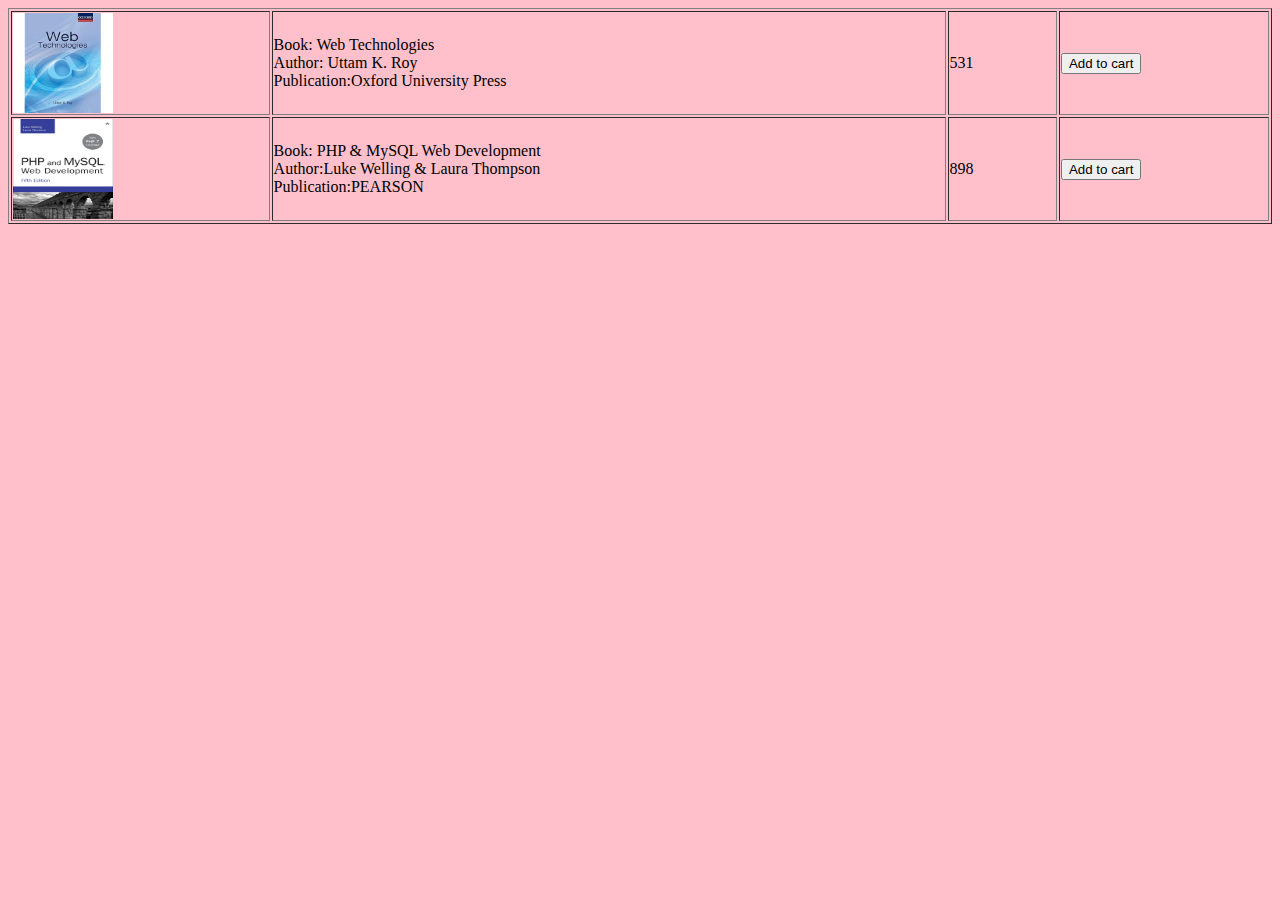
<file: catalogue.html>
<html>
    <head>
    <title> Catalogue </title>
    </head>
    <body bgcolor="pink">
    <form action="order.html">
    <table border="1" width="100%">
    <tr>
    <td>
    <img src="R.jpeg" width=100 height=100/>
    </td>
    <td> Book: Web Technologies <br> Author: Uttam K. Roy <br> Publication:Oxford
    University Press</td> <td>531 &nbsp;&nbsp;&nbsp;</td>
    <td> <input type="submit" value="Add to cart"/></td> </tr>
    <tr>
    <td> <img src="php.jpeg" width=100 height=100/></td>
    <td> Book: PHP & MySQL Web Development <br> Author:Luke Welling & Laura
    Thompson <br> Publication:PEARSON</td> <td> 898 &nbsp;&nbsp;&nbsp; </td>
    <td> <input type="submit" value="Add to cart"/></td> </tr>
    </table> </form>
    </body> </html>
</file>
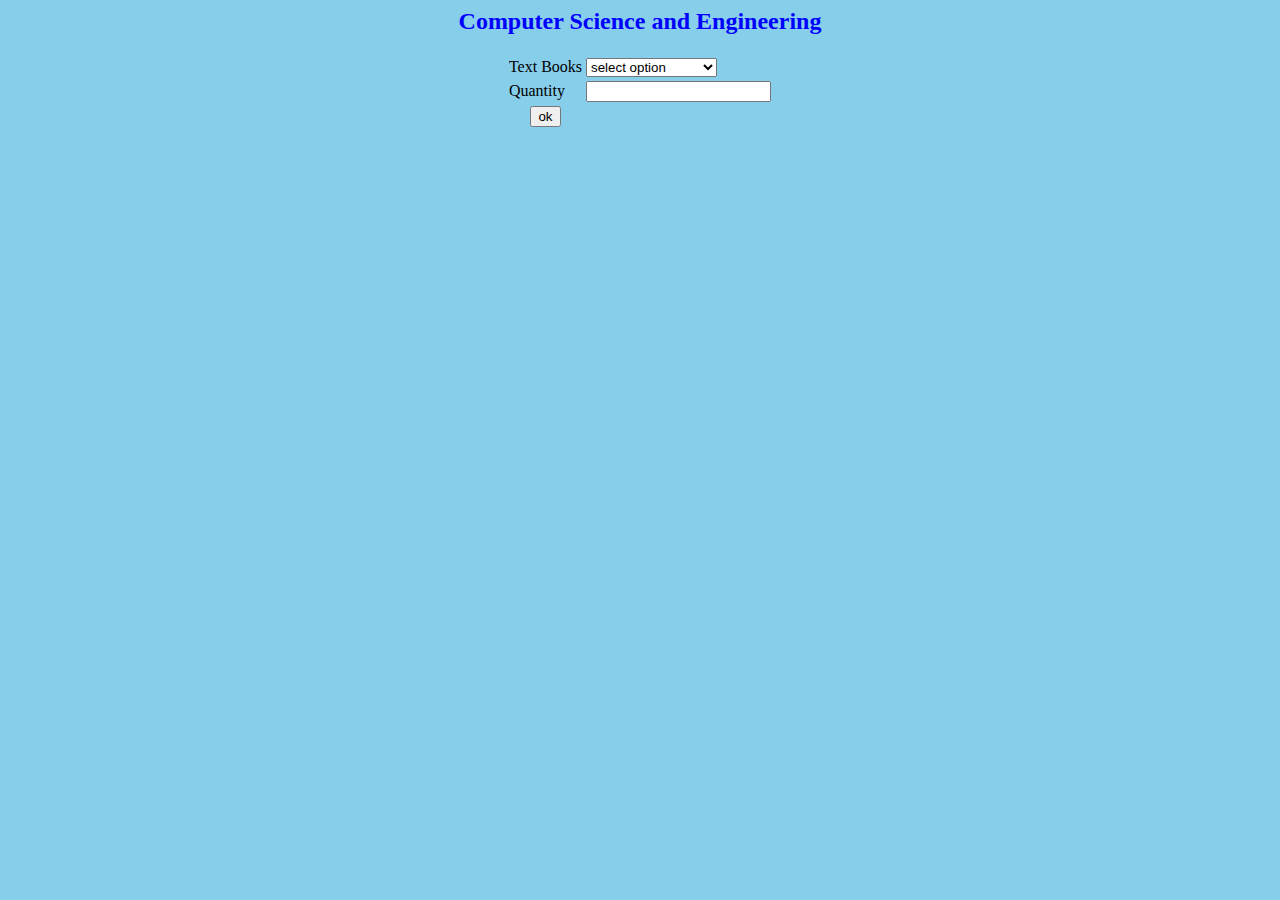
<file: cse.html>
<html>
<head>
<title>CSE</title>
<style>
     
    body{
        background-color:skyblue;
         
    }
    h2{
        color:blue;
    }
</style>
</head>
<body >
<h2 align="center">Computer Science and Engineering</h2>
<form method="post">
 <table align="center">
 <tr>
    <td>
        Text Books
    </td>
    <td>
        <select>
            <option>select option</option>
            <option>Web Technologies</option>
            <option>Coding Skill</option>
            <option>Math</option>
        </select>
    </td>
 </tr>
 
 
 <tr><td>Quantity</td><td><input type="number" name="number"></td></tr>
 <tr align="center"><td><input type="submit" value="ok"></td><td>
</table>
 </form>
</body>
</html>
</file>
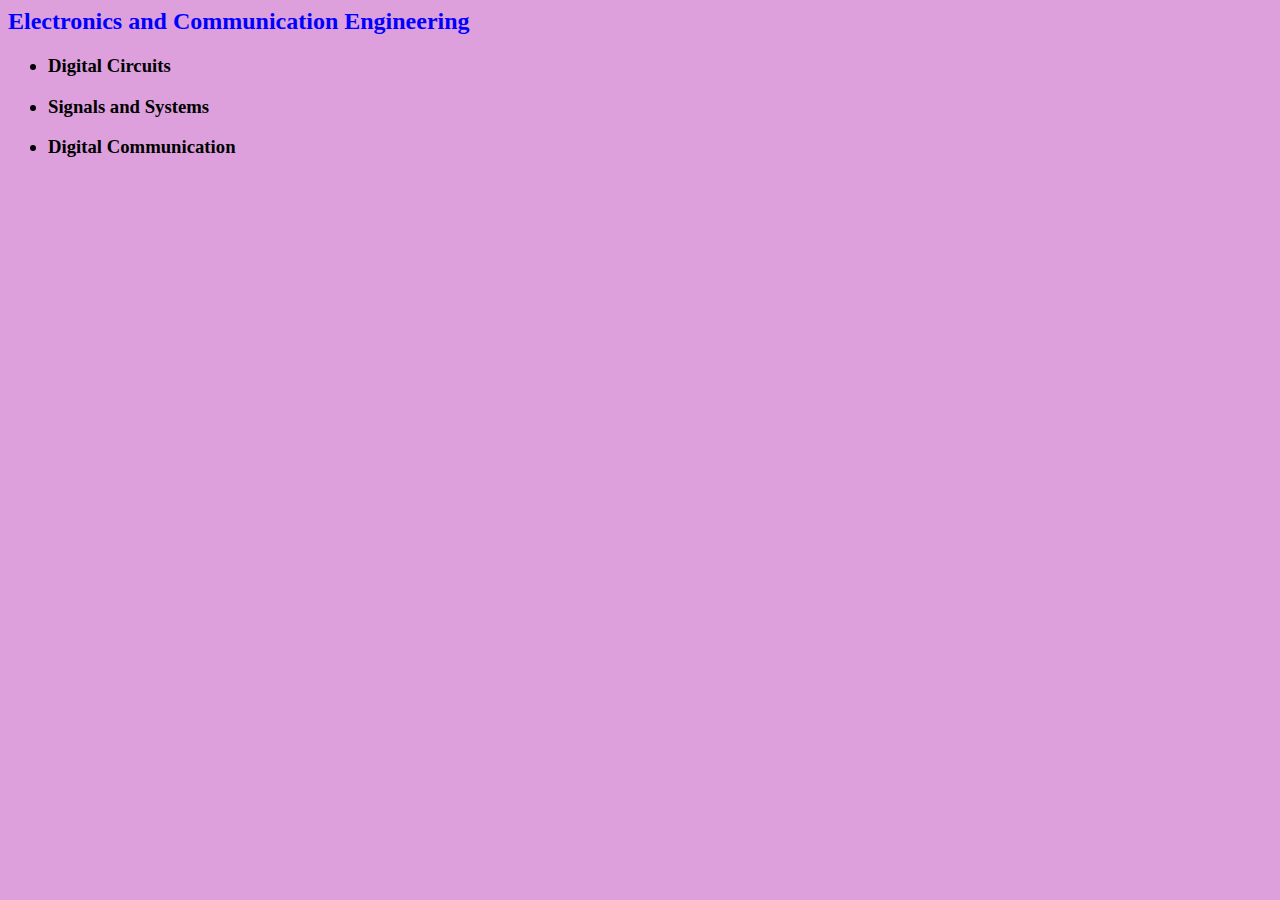
<file: ece.html>
<html>
    <head>
        <title>ECE</title>
        <style>
            body{
                background-color:plum;
                 
                 
                 
            }
            
            h2{
                color:blue;
            }
        </style>
    </head>
    <body>
        <h2 align="left">Electronics and Communication Engineering</h2>
        
            <ul type="disc">
                   <h3><li>Digital Circuits</li></h3>
                   <h3><li> Signals and Systems</li></h3>
                   <h3><li>Digital Communication</li></h3>
                 
            </ul>
        </form>
    </body>
</html>
</file>
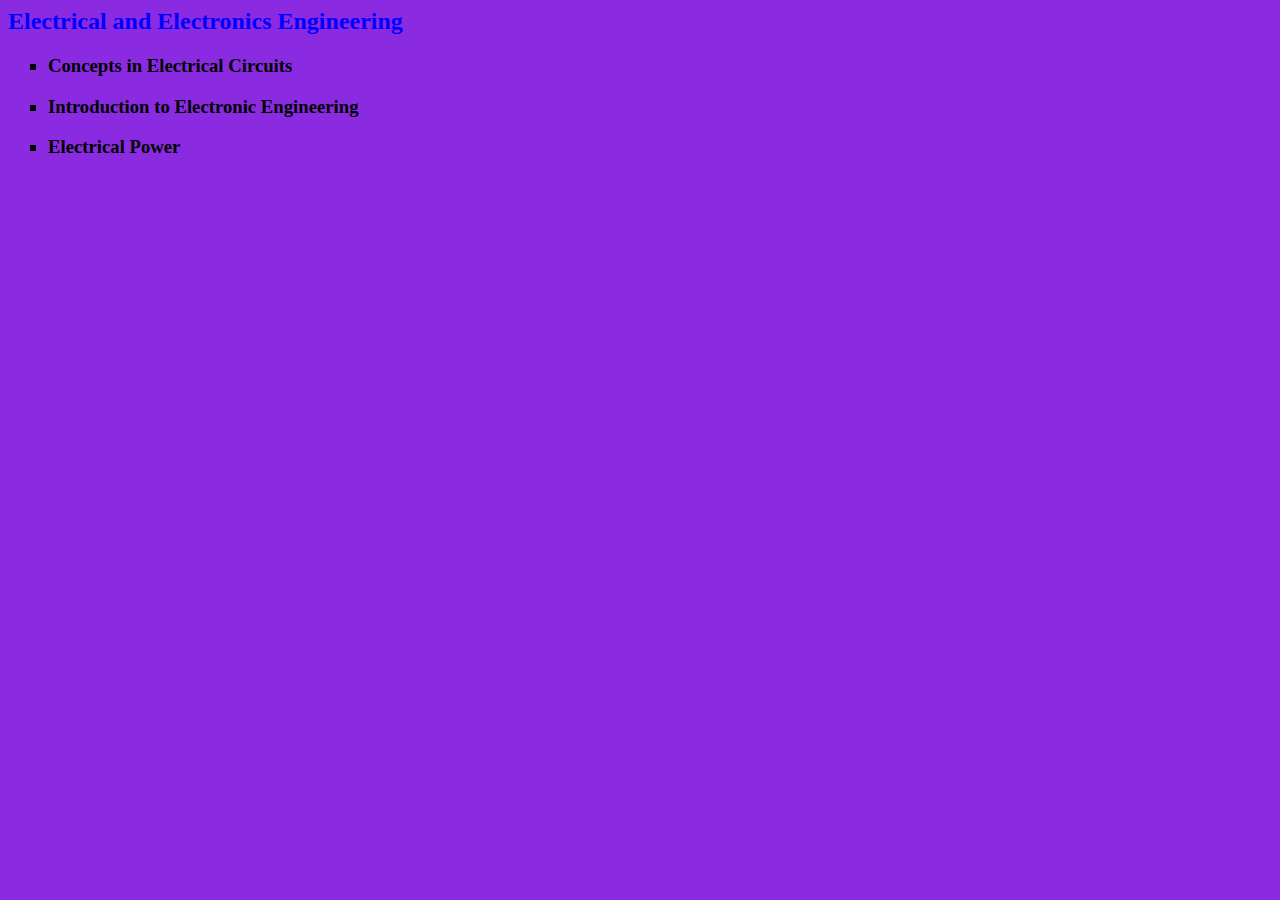
<file: eee.html>
<html>
    <head>
        <title>EEE</title>
        <style>
            body{
                background-color:blueviolet;
            }
            h2{
                color:blue;
            }
        </style>
    </head>
    <body>
        <h2 align="left">Electrical and Electronics Engineering</h2>
         <ul type="square">
            
                   <h3> <li>Concepts in Electrical Circuits</li></h3>
                 
                  <h3><li> Introduction to Electronic Engineering</li><h3>
                 
                   <h3><li>Electrical Power</li></h3>
                 
            </ul>
        </form>
    </body>
</html>
</file>
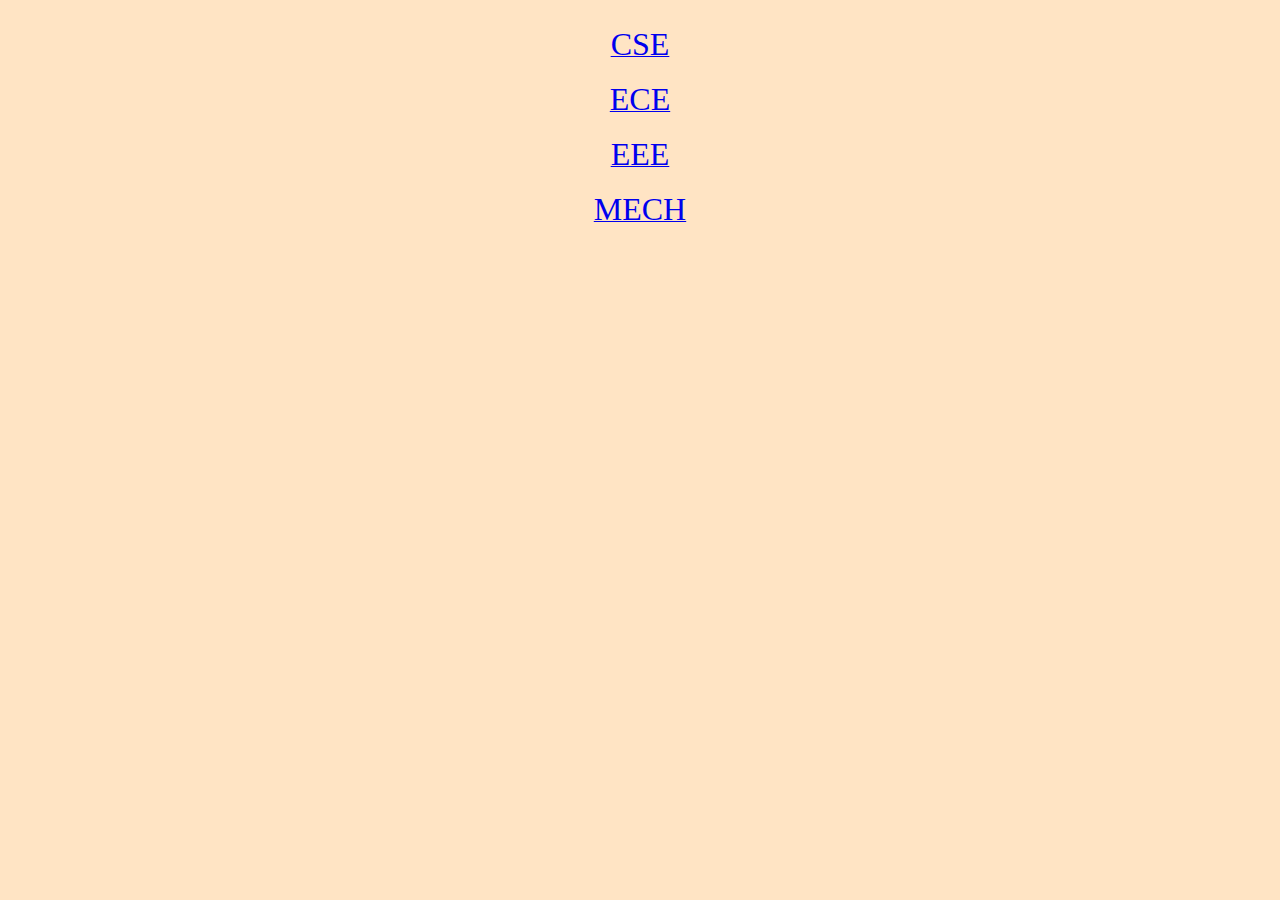
<file: left.html>
<html>
<body align="center" bgcolor="bisque"> <br>
<a href="cse.html" target="rightframe"><font size="6">CSE</font></a><br><br>
<a href="ece.html" target="rightframe"><font size="6">ECE</font></a><br><br>
<a href="eee.html" target="rightframe"><font size="6">EEE</font></a><br><br>
<a href="mech.html" target="rightframe"><font size="6">MECH</font></a><br>
</body>
</html>
</file>
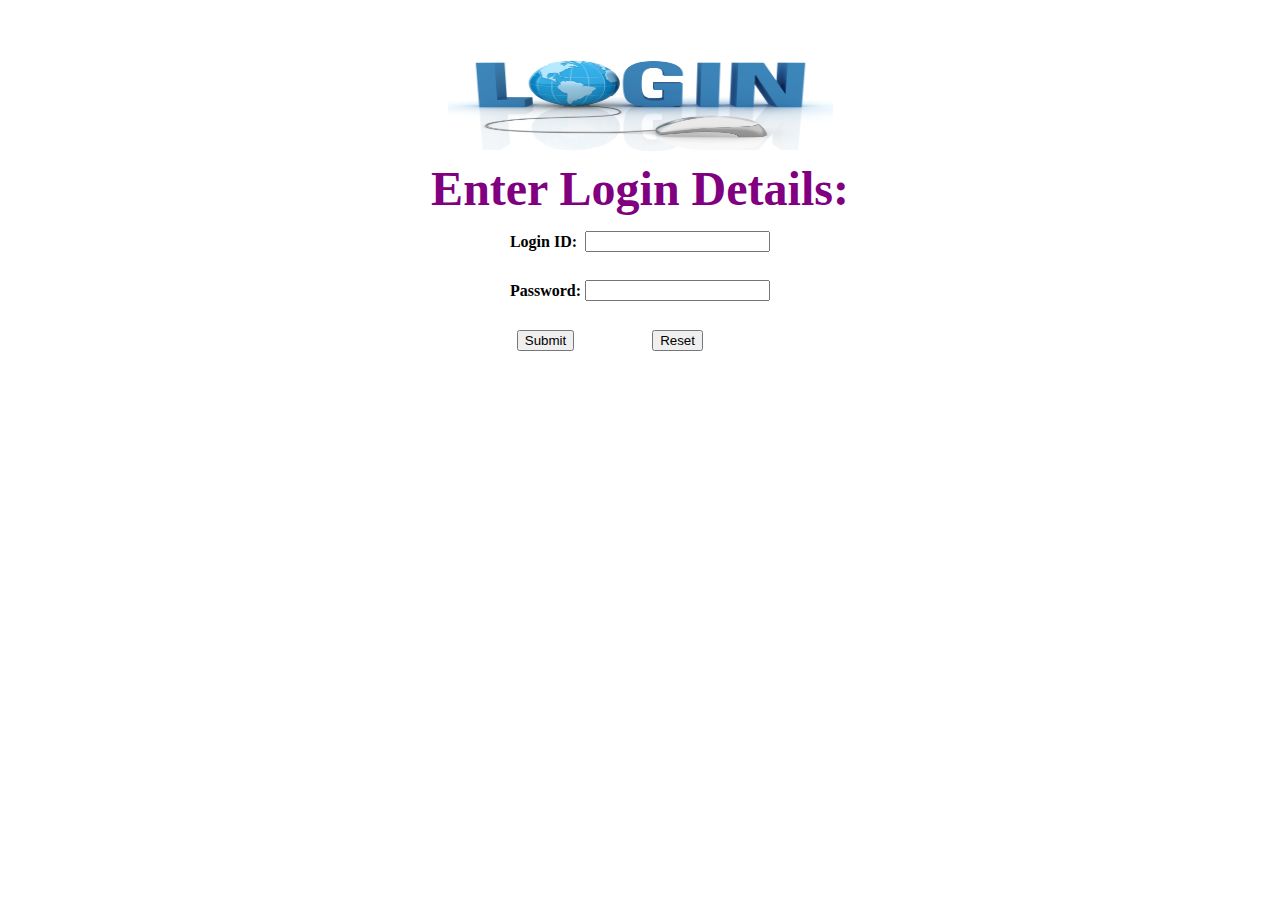
<file: login.html>
<html>
    <body bg color="pink">
    <basefont face="Cambria" size="4"> <br>
    <center>
    <img src="login.jpeg" width="385" height="135" /><br />
    <font face="Brush Script MT" size="7" color="purple">
    <b>Enter Login Details:</b>
    </font>
    </center>
    <form name="f1" method="post" action="right.html">
    <table align="center" width="100" height="150" cellspacing=”15”>
    <tr><td><b>Login ID:</b></td>
    <td><input type="text" name="t1"></td>
    </tr>
    <tr>
    <td><b>Password:</b></td>
    <td><input type="password" name="t2"></td>
    </tr>
    <tr align="center">
    <td><input type="submit" name="b1" value="Submit"></td>
    <td><input type="reset" name="b2" value="Reset"></td>
    </tr>
    </table> </form> </basefont> </body> </html>
</file>
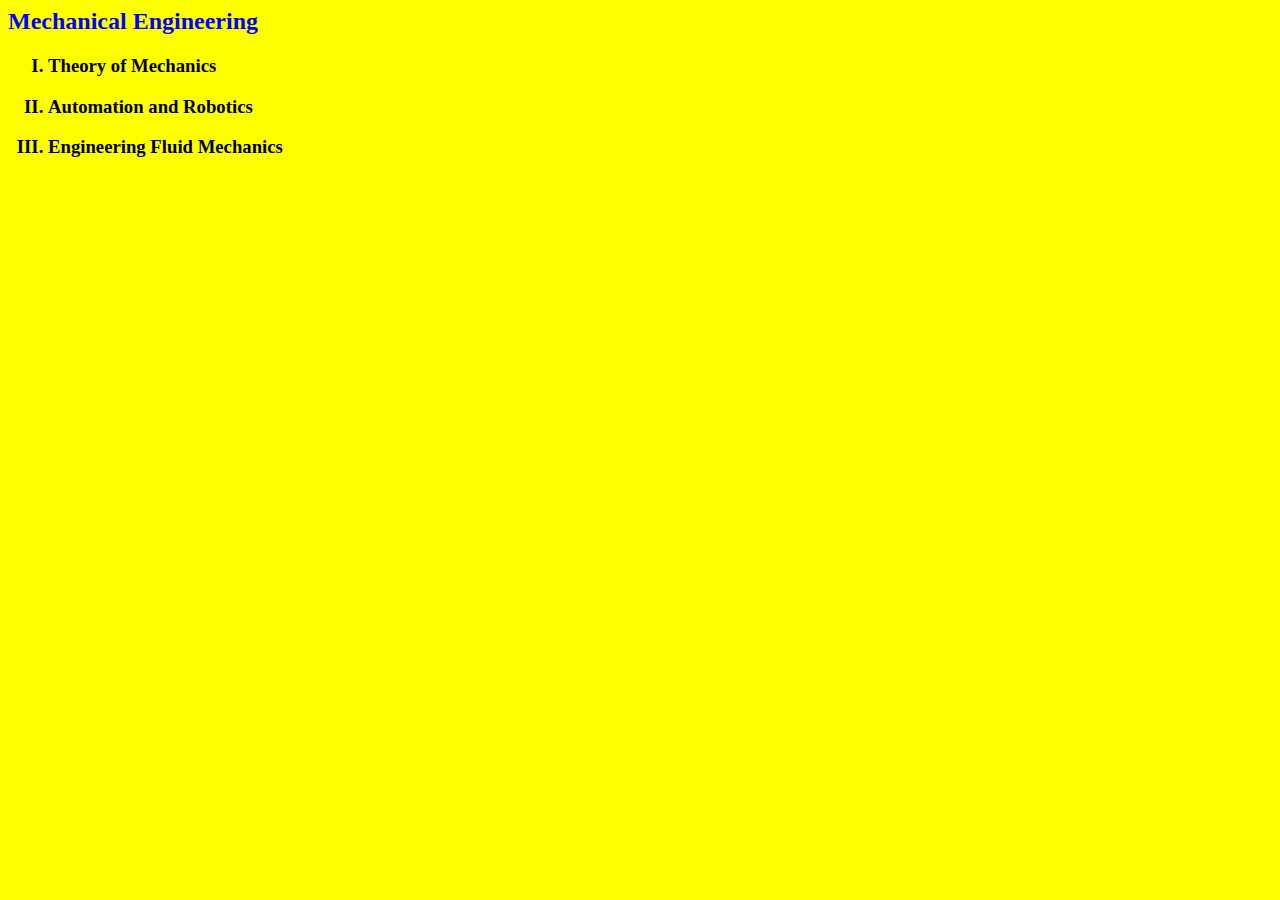
<file: mech.html>
<html>
    <head>
        <title>MECH</title>
        <style>
            body{
                background-color:yellow;

            }
            h2{
                color: blue;
            }
        </style>
    </head>
    <body>
        <h2 >Mechanical Engineering</h2>
         
            <ol type="I">
             
                   <h3> <li>Theory of Mechanics</li></h3>
                 
                  <h3> <li>Automation and Robotics</li></h3>
                 
                   <h3> <li>Engineering Fluid Mechanics</li></h3>
                 
            </ol>
        </form>
    </body>
</html>
</file>
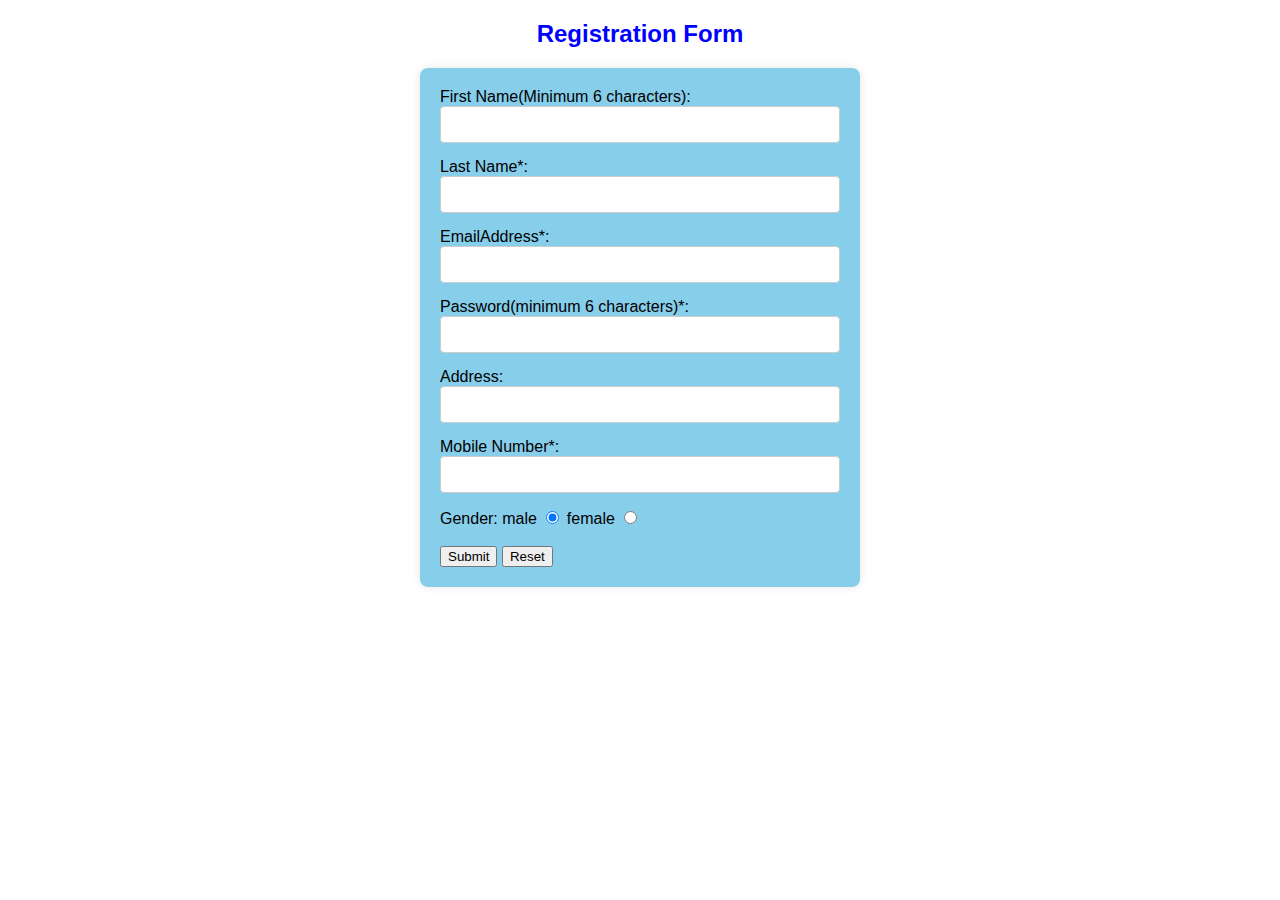
<file: registor.html>
<!DOCTYPE html>
<html lang="en">
<head>
    <meta charset="UTF-8">
    <meta name="viewport" content="width=device-width, initial-scale=1.0">
    <h2 align="center">Registration Form</h2>
    
    
    <style>
        h2{
            color:blue;
        }
        /* Optional CSS for styling */
        body {
            font-family: Arial, sans-serif;
            background-color: white;
        }
        .container {
            max-width: 400px;
            margin: 0 auto;
            padding: 20px;
            background-color: skyblue;
            border-radius: 8px;
            box-shadow: 0 0 10px rgba(0, 0, 0, 0.1);
        }
        input[type="text"],
        input[type="email"],
        input[type="password"],
        input[type="submit"] {
            width: 100%;
            padding: 10px;
            margin-bottom: 15px;
            border: 1px solid #ccc;
            border-radius: 4px;
            box-sizing: border-box;
        }
        input[type="submit"] {
            background-color: #4caf50;
            color: #fff;
            cursor: pointer;
        }
        input[type="submit"]:hover {
            background-color: #45a049;
        }
         
    </style>
</head>
<body>
     
    <div class="container">
        
        <form action="#" method="post">
            <label for="first name(Minimum 6 characters)">First Name(Minimum 6 characters):</label>
            <input type="text" id="first name" name="first name" required>

            <label for="Last Name">Last Name*:</label>
            <input type="text" id="Last Name" name="Last Name" required>


            <label for="emailaddress">EmailAddress*:</label>
            <input type="email" id="email" name="email" required>

            <label for="password">Password(minimum 6 characters)*:</label>
            <input type="password" id="password" name="password" required>

            <label for="address">Address:</label>
            <input type="text" id="address" name="address" required>

            <label for="mobile no">Mobile Number*:</label>
            <input type="text" id="address" name="address" required>

            <tr><td>Gender: </td>
                <td>male <input type="radio" name="gender" value="male"
                checked="checked"> female <input type="radio" name="gender"
                value="female"></td></tr><br><br>

             
             <b><button type="button">Submit</button></b> 
                
            <b><button type="reset">Reset</button></b> 
                
             
             
        </form>
    </div>
</body>
</html>
</file>
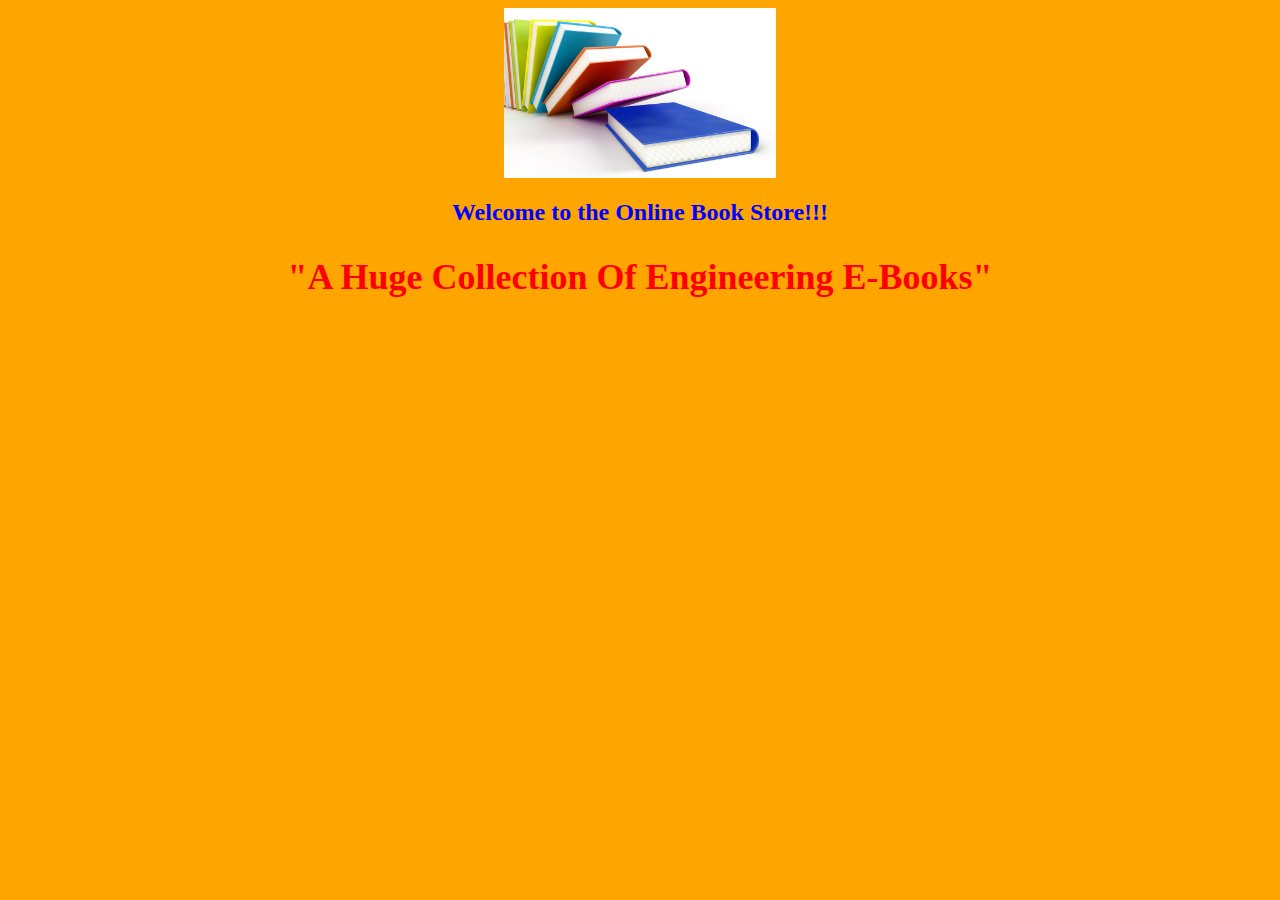
<file: right.html>
<html>
<body bgcolor="orange">
<center>
<img src="book.jpeg" height="170"><br>
<font face="Brush Script MT" size="5" color="blue">
<h1><b>Welcome to the Online Book Store!!!</b></font><br />
<font face="Brush Script MT" size="5" color="red">
<h2><b> "A Huge Collection Of Engineering E-Books"</b></h2></font>
</center>
</body>
</html>
</file>
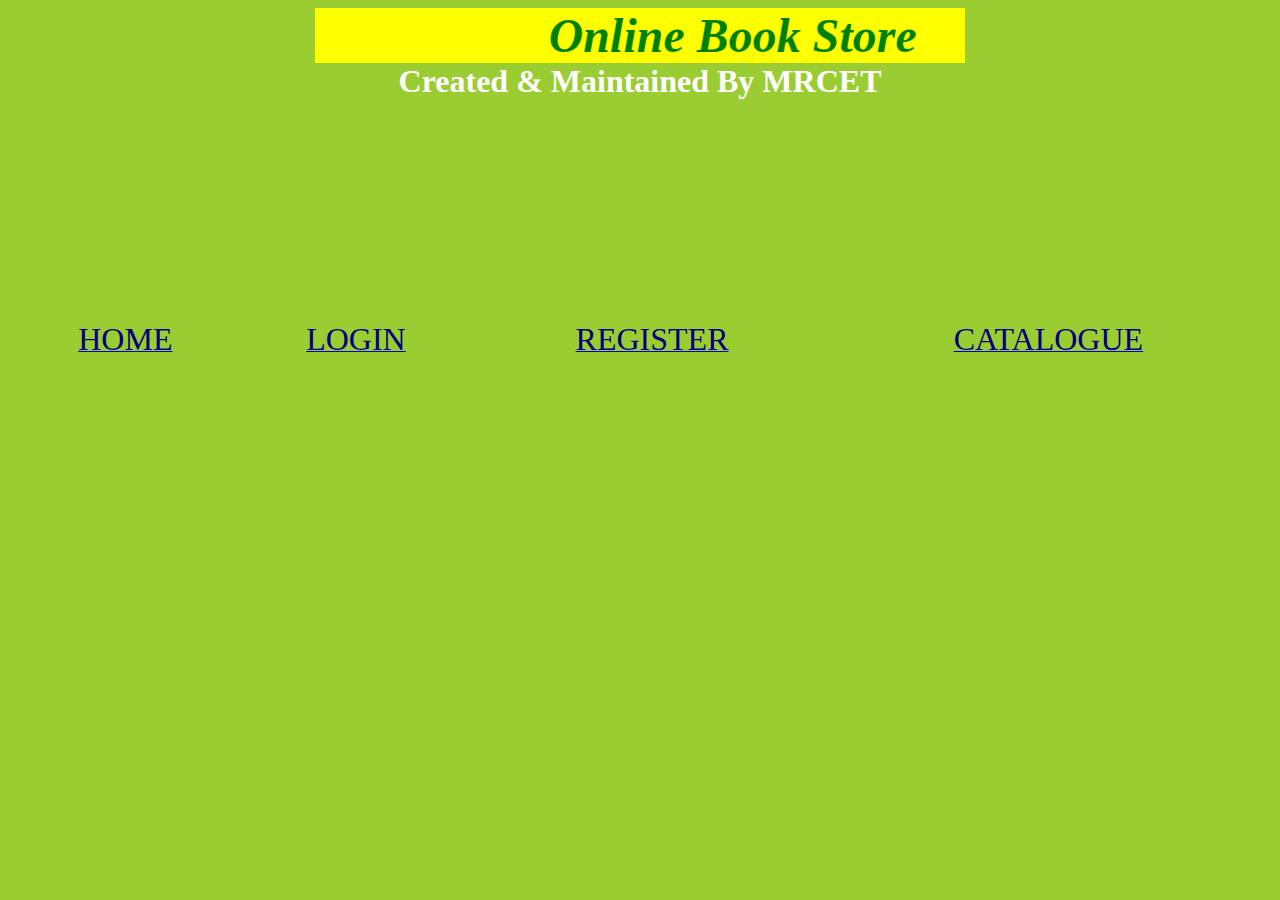
<file: top.html>
<html>
<head>
<title>Top Frame</title>
</head>
<body bgcolor="YellowGreen ">

<center>
<marquee bgcolor="yellow" width="650" behavior="alternate">
<font face="Brush Script MT" size="8" color="green"><b><i>Online Book Store</i></b>
</font>
</marquee> <br>
<font face="Brush Script" size="6" color="white"><b>Created & Maintained By
MRCET</b></font>
</center>
<br>
<table width="100%" height="50%" cellspacing=10>
<tr align="center">
<td> <a href="index.html" target="_parent"><font face="Brush Script" size="6"
color="navy">HOME </a> </td>
<td> <a href="login.html" target="rightframe"><font face="Brush Script" size="6"
color="navy">LOGIN</a> </td>
<td> <a href="registor.html" target="rightframe"> <font face="Brush Script"
size="6" color="navy">REGISTER </a> </td>
<td> <a href="catalogue.html" target="rightframe"> <font face="Brush Script"
size="6" color="navy">CATALOGUE</a> </td>
</tr>
</table>
</body>
</html>
</file>
